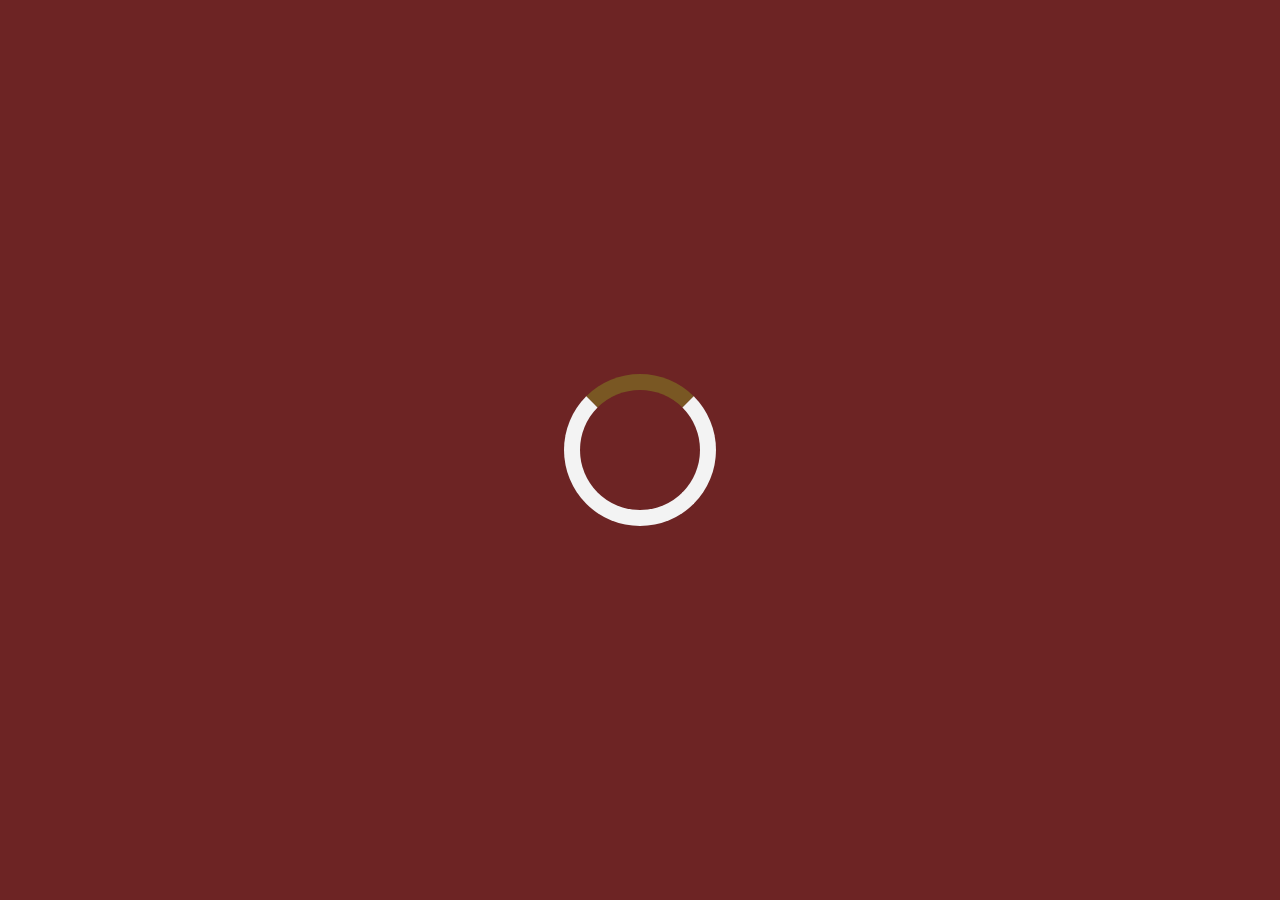
<file: Home.html>
<!DOCTYPE html>
<html lang="en">

<head>
  <meta charset="UTF-8">
  <meta name="viewport" content="width=device-width, initial-scale=1.0" />
  <title>Landing page</title>
  </style>
  <link rel="stylesheet" href="/css/Home.css" />
  <link rel="shorcut icon" href="rihincuki-removebg-preview.png" type="image/x-icon">
    <link rel="icon" href="rihincuki-removebg-preview.png" type="image/x-icon">
    <style>
      #loader {
        position: absolute;
        left: 50%;
        top: 50%;
        z-index: 1;
        width: 120px;
        height: 120px;
        margin: -76px 0 0 -76px;
        border: 16px solid #f3f3f3;
        border-radius: 100%;
        border-top: 16px solid #795723;
        -webkit-animation: spin 1.2s linear infinite;
        animation: spin 1.2s linear infinite;
      }

      @-webkit-keyframes spin {
        0% {
          -webkit-transform: rotate(0deg);
        }
        100% {
          -webkit-transform: rotate(360deg);
        }
      }

      @keyframes spin {
        0% {
          transform: rotate(0deg);
        }
        100% {
          transform: rotate(360deg);
        }
      }

      .animate-bottom {
        position: relative;
        -webkit-animation-name: animatebottom;
        -webkit-animation-duration: 1s;
        animation-name: animatebottom;
        animation-duration: 1s;
      }

      @-webkit-keyframes animatebottom {
        from {
          bottom: -100px;
          opacity: 0;
        }
        to {
          bottom: 0px;
          opacity: 1;
        }
      }

      @keyframes animatebottom {
        from {
          bottom: -100px;
          opacity: 0;
        }
        to {
          bottom: 0;
          opacity: 1;
        }
      }

      #myDiv {
        display: none;
      }
    </style>
</head>
<body onload="myFunction()" style="margin: 0">
  <div id="loader"></div>

  <div style="display: none" id="myDiv" class="animate-bottom">
  <header>
    <div class="logo">
      <a href="#"><img src="/img/rihincuki-removebg-preview.png" width="69px" height="55px"></a>
    </div>
      <div class="bakar">
        <a href="Menu.html">MENU</a>
        <a href="Kontak.html">KONTAK</a>
        <a id="dim" href="#">DIMAS</a>
    </div>  
  </header>
  <div class="bg">
    <img src="/img/Roti-Bakar.jpg" width="375" height="250">
    <div class="teks">
      <h3><i>PROMO!!!</i></h3>
      <p>Roti bakar original coklat susu hanya dengan<br>Rp:10.000,00- saja,promo terbatas hanya dalam
        10-17<br>September 2024</p>
    </div>
  </div>
  <div class="citarasa">
    <h1><i>CITA RASA TERBAIKK!!</i></h1>
    <p>Roti bakar dengan rasa yang belum pernah ada.Dibuat <br>khusus unntuk pencinta roti bakar </p>
  </div>
  <div class="input">
     <img src="/img/search-icon-png-21.png" width="35px" height="40px">
    <input type="search">
  </div>
  <script>
    var myVar;

    function myFunction() {
      myVar = setTimeout(showPage, 1800);
    }

    function showPage() {
      document.getElementById('loader').style.display = 'none';
      document.getElementById('myDiv').style.display = 'block';
    }
  </script>
</body>

</html>
</file>
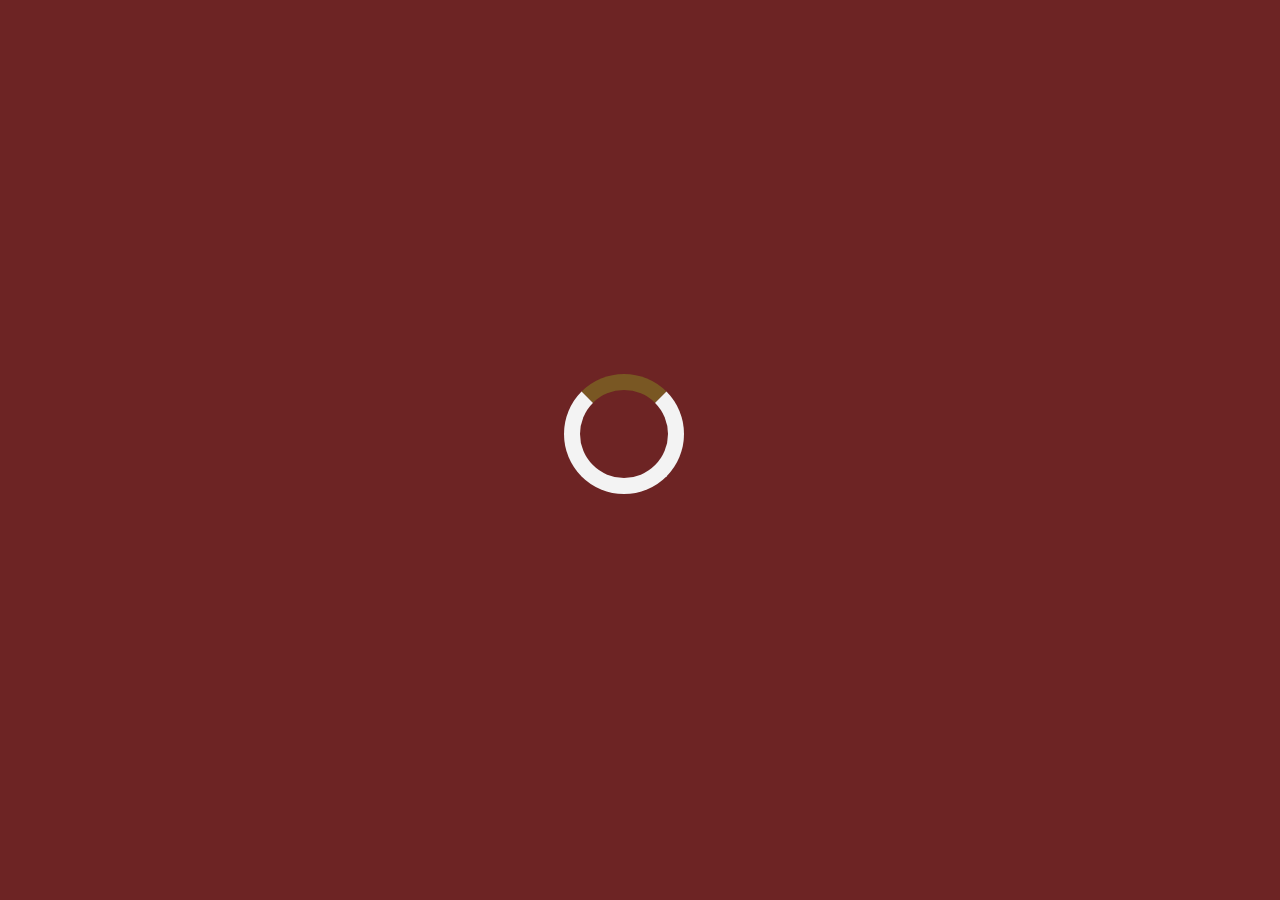
<file: Kontak.html>
<!DOCTYPE html>
<html lang="en">

<head>
    <meta charset="UTF-8">
    <meta name="viewport" content="width=device-width, initial-scale=1.0">
    <title>Kontak</title>
    <link rel="stylesheet" type="text/css" href="/css/Kontak.css">
	<link href="https://fonts.googleapis.com/css?family=Quicksand&display=swap" rel="stylesheet">
	<meta name="viewport" content="width=device-width,initial-scale=1.0,minimum-scale=1.0,maximum-scale=1.0">
    <link rel="shorcut icon" href="rihincuki-removebg-preview.png" type="image/x-icon">
    <link rel="icon" href="rihincuki-removebg-preview.png" type="image/x-icon">
    <style>

        #loader {
          position: absolute;
          left: 50%;
          top: 50%;
          z-index: 1;
          width: 120px;
          height: 120px;
          margin: -76px 0 0 -76px;
          border: 16px solid #f3f3f3;
          border-radius: 100%;
          border-top: 16px solid #795723;
          -webkit-animation: spin 1.2s linear infinite;
          animation: spin 1.2s linear infinite;
        }
  
        @-webkit-keyframes spin {
          0% {
            -webkit-transform: rotate(0deg);
          }
          100% {
            -webkit-transform: rotate(360deg);
          }
        }
  
        @keyframes spin {
          0% {
            transform: rotate(0deg);
          }
          100% {
            transform: rotate(360deg);
          }
        }
  
        .animate-bottom {
          position: relative;
          -webkit-animation-name: animatebottom;
          -webkit-animation-duration: 1s;
          animation-name: animatebottom;
          animation-duration: 1s;
        }
  
        @-webkit-keyframes animatebottom {
          from {
            bottom: -100px;
            opacity: 0;
          }
          to {
            bottom: 0px;
            opacity: 1;
          }
        }
  
        @keyframes animatebottom {
          from {
            bottom: -100px;
            opacity: 0;
          }
          to {
            bottom: 0;
            opacity: 1;
          }
        }
  
        #myDiv {
          display: none;
        }
      </style>
</head>

<body onload="myFunction()" style="margin: 0">
    <div id="loader"></div>
  
    <div style="display: none" id="myDiv" class="animate-bottom">
    <div class="container">
        <div class="contact-box">
            <div class="left">
                <p id="kami"><b><i>Kontak Kami</i></b></p>
                <p id="S"><b><i>Silahkan tinggalkan pesan untuk kami pada kolom yang tersedia</i></b></p>
                <a id="a" href="Tentangkami.html"><button id="ton">Tentang Kami</button>
                <a id="k" href="Home.html"><button id="but">KEMBALI</button></a>
            </div>
            <div class="right">
                <h2>Hubungi kami</h2>
                <input type="text" class="field" placeholder="Nama Kamu" autocomplete="off" required>
                <input type="email" class="field " placeholder="Email kamu" autocomplete="off" required>
                <input type="number" class="field" placeholder="Nomor kamu" autocomplete="off" required>
                <textarea placeholder="Message" class="field"></textarea>
                <a href="ucapankontak.html"><button class="btn">Send</button></a>
            </div>
        </div>
    </div>
    <script>
        var myVar;

        function myFunction() {
          myVar = setTimeout(showPage, 1500);
        }

        function showPage() {
          document.getElementById("loader").style.display = "none";
          document.getElementById("myDiv").style.display = "block";
        }
      </script>
</body>

</html>
</file>
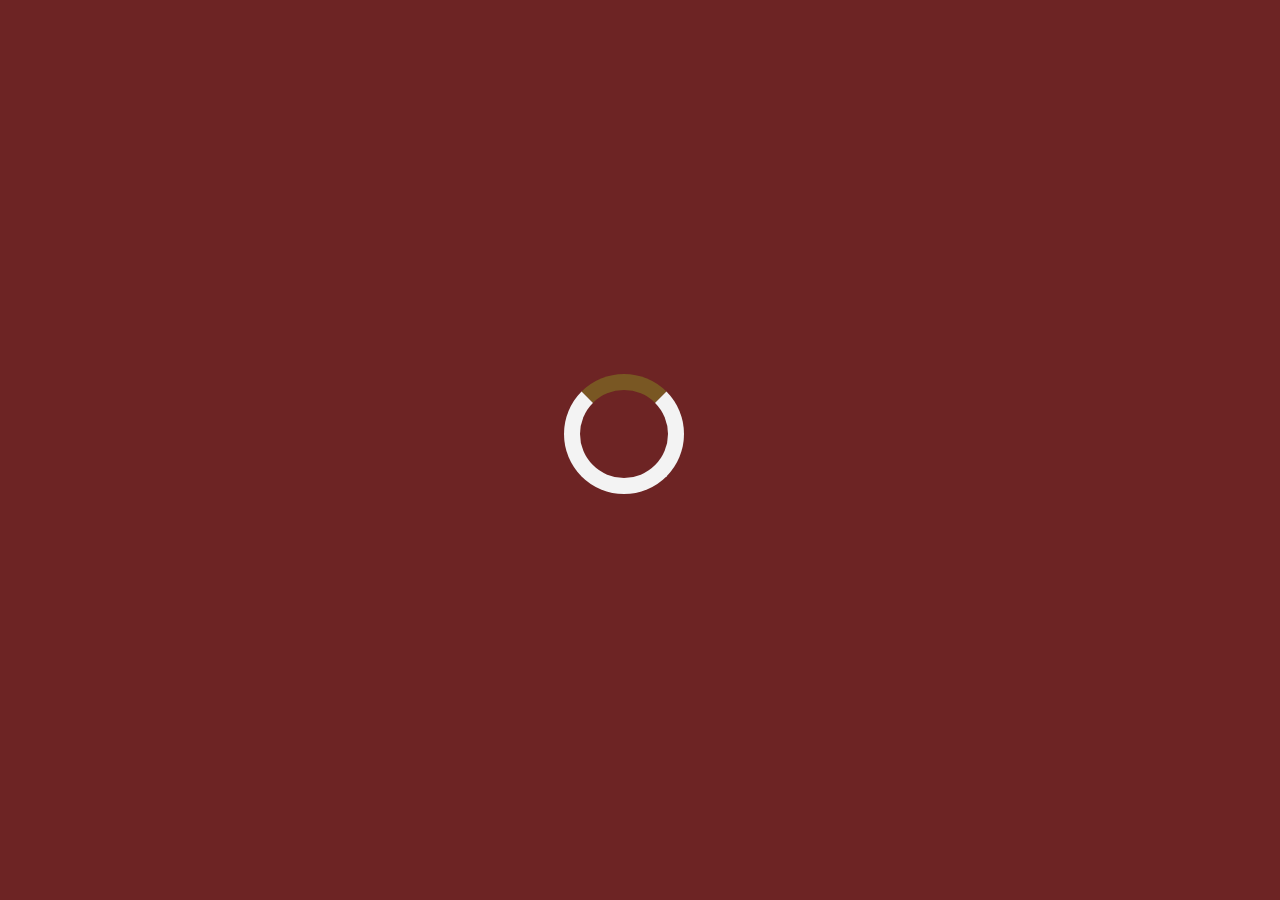
<file: Login.html>
<!DOCTYPE html>
<html lang="en">
<head>
    <meta charset="UTF-8">
    <meta name="viewport" content="width=device-width, initial-scale=1.0">
    <title>Login</title>
    <link rel="stylesheet" href="/css/Login.css">
    <link rel="shorcut icon" href="rihincuki-removebg-preview.png" type="image/x-icon">
    <link rel="icon" href="rihincuki-removebg-preview.png" type="image/x-icon">
    <style>
        #loader {
          position: absolute;
          left: 50%;
          top: 50%;
          z-index: 1;
          width: 120px;
          height: 120px;
          margin: -76px 0 0 -76px;
          border: 16px solid #f3f3f3;
          border-radius: 100%;
          border-top: 16px solid #795723;
          -webkit-animation: spin 1.2s linear infinite;
          animation: spin 1.2s linear infinite;
        }
  
        @-webkit-keyframes spin {
          0% {
            -webkit-transform: rotate(0deg);
          }
          100% {
            -webkit-transform: rotate(360deg);
          }
        }
  
        @keyframes spin {
          0% {
            transform: rotate(0deg);
          }
          100% {
            transform: rotate(360deg);
          }
        }
  
        .animate-bottom {
          position: relative;
          -webkit-animation-name: animatebottom;
          -webkit-animation-duration: 1s;
          animation-name: animatebottom;
          animation-duration: 1s;
        }
  
        @-webkit-keyframes animatebottom {
          from {
            bottom: -100px;
            opacity: 0;
          }
          to {
            bottom: 0px;
            opacity: 1;
          }
        }
  
        @keyframes animatebottom {
          from {
            bottom: -100px;
            opacity: 0;
          }
          to {
            bottom: 0;
            opacity: 1;
          }
        }
  
        #myDiv {
          display: none;
        }
      </style>
</head>
<body onload="myFunction()" style="margin: 0">
    <div id="loader"></div>
  
    <div style="display: none" id="myDiv" class="animate-bottom">
    <div class="container">
        <div class="login">     
            <form action="Home.html">
                <h1>LOGIN</h1>
                <hr>
                <p>Roti Bakar Jaya
                </p>
                <div input>
                    <label for="#">Email</label>
                    <input type="email" placeholder="Example@gmail.com" autocomplete="off" required>
                </div>
                    <label for="">Password</label>
                    <input type="password" placeholder="Password" autocomplete="off" required>
                    <button>Login</button>
                <p>
                    <a>Belum Punya Akun?</a>
                    <a href="Register.html">Register</a>
                </p>
            </form>
        </div>
        <div class="right">
            <img src="/img/rotibakarkartun.png" alt="">
        </div>
    </div>
    <script>
        var myVar;

        function myFunction() {
          myVar = setTimeout(showPage, 1500);
        }

        function showPage() {
          document.getElementById("loader").style.display = "none";
          document.getElementById("myDiv").style.display = "block";
        }
      </script>
</body>
</html>
</file>
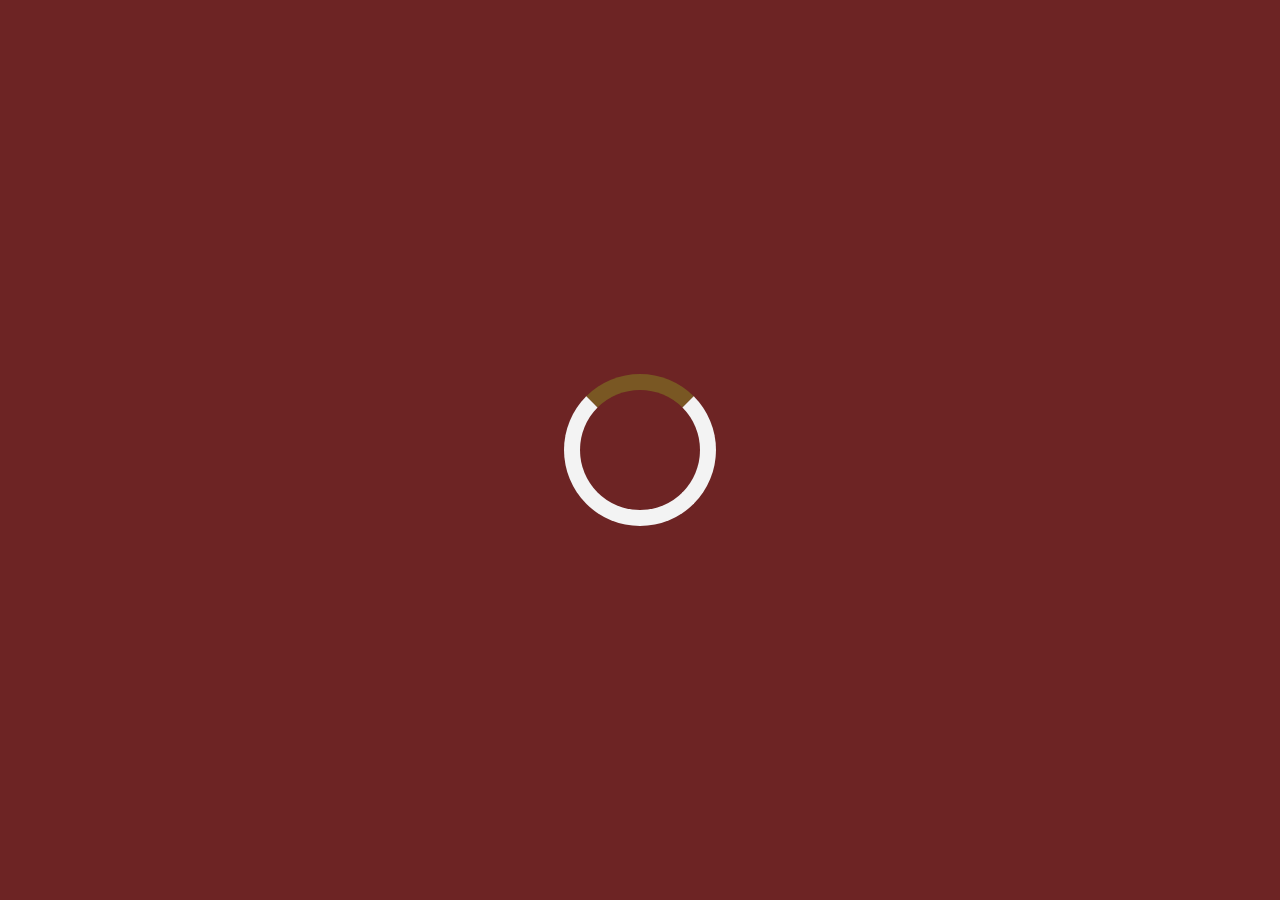
<file: Menu.html>
<!DOCTYPE html>
<html lang="en">
<head>
    <meta charset="UTF-8">
    <meta name="viewport" content="width=device-width, initial-scale=1.0">
    <title>Menu</title>
    <link rel="stylesheet" href="/css/Menu.css">
    <link rel="shorcut icon" href="rihincuki-removebg-preview.png" type="image/x-icon">
    <link rel="icon" href="rihincuki-removebg-preview.png" type="image/x-icon">
    <style>
        #loader {
          position: absolute;
          left: 50%;
          top: 50%;
          z-index: 1;
          width: 120px;
          height: 120px;
          margin: -76px 0 0 -76px;
          border: 16px solid #f3f3f3;
          border-radius: 100%;
          border-top: 16px solid #795723;
          -webkit-animation: spin 1.2s linear infinite;
          animation: spin 1.2s linear infinite;
        }
  
        @-webkit-keyframes spin {
          0% {
            -webkit-transform: rotate(0deg);
          }
          100% {
            -webkit-transform: rotate(360deg);
          }
        }
  
        @keyframes spin {
          0% {
            transform: rotate(0deg);
          }
          100% {
            transform: rotate(360deg);
          }
        }
  
        .animate-bottom {
          position: relative;
          -webkit-animation-name: animatebottom;
          -webkit-animation-duration: 1s;
          animation-name: animatebottom;
          animation-duration: 1s;
        }
  
        @-webkit-keyframes animatebottom {
          from {
            bottom: -100px;
            opacity: 0;
          }
          to {
            bottom: 0px;
            opacity: 1;
          }
        }
  
        @keyframes animatebottom {
          from {
            bottom: -100px;
            opacity: 0;
          }
          to {
            bottom: 0;
            opacity: 1;
          }
        }
  
        #myDiv {
          display: none;
        }
      </style>
</head>
<body onload="myFunction()" style="margin: 0">
    <div id="loader"></div>
  
    <div style="display: none" id="myDiv" class="animate-bottom">
    <header>
        <div class="logo">
                <img src="/img/rihincuki-removebg-preview.png" width="55px" height="45px">
        </div>
        <div class="Bos">
            <a href="Kontak.html">KONTAK</a>
            <a id="peh" href="#">DIMAS</a>
        </div>
    </header>
    <div class="dimz">
        <div class="dz">
            <img id="C" src="/img/rotibakarcklt.jpg" width="230px" height="160px">
            <a id="aku" href="roticoklat.html">Roti Bakar Coklat Dan Susu<br>Rp10.000.00- (Promo) <br><br><button>Pesan</button></a>
        </div>
        <div class="dora">
            <img id="S" src="/img/Selai anggur.jpg" width="230px" height="160px">
            <a id="st" href="rotiselai.html">Roti Bakar Selai Strawberry dan Blueberry<br>Rp12.000.00-<br><br><button>Pesan</button></a>
        </div>
        <div class="matcha">
            <img id="M" src="/img/Matca.jpg" width="230px" height="160px">
            <a id="lip" href="rotimatcha.html">Roti Bakar Matcha <br>Rp12.000.00-<br><br><button>Pesan</button></a>
        </div>
        <div class="kembali">
            <a href="Home.html"><button>Kembali</button></a>
        </div>
    </div>
    <script>
        var myVar;

        function myFunction() {
          myVar = setTimeout(showPage, 1500);
        }

        function showPage() {
          document.getElementById("loader").style.display = "none";
          document.getElementById("myDiv").style.display = "block";
        }
      </script>
</body>
</html>
</file>
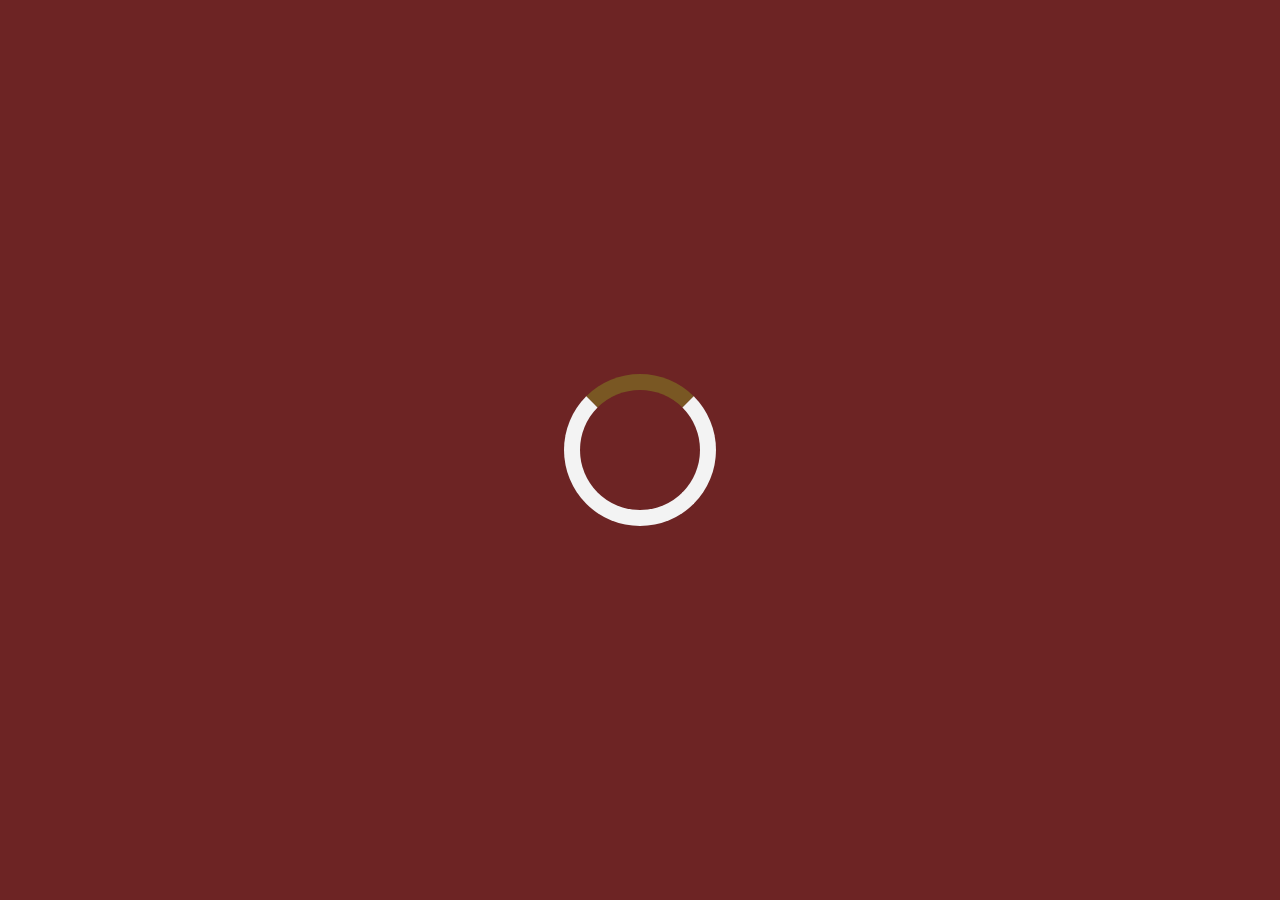
<file: menulogin.html>
<!DOCTYPE html>
<html lang="en">
<head>
    <meta charset="UTF-8">
    <meta name="viewport" content="width=device-width, initial-scale=1.0">
    <title>Menu</title>
    <link rel="stylesheet" href="/css/menulogin.css">
    <link rel="shorcut icon" href="rihincuki-removebg-preview.png" type="image/x-icon">
    <link rel="icon" href="rihincuki-removebg-preview.png" type="image/x-icon">
    <style>
        #loader {
          position: absolute;
          left: 50%;
          top: 50%;
          z-index: 1;
          width: 120px;
          height: 120px;
          margin: -76px 0 0 -76px;
          border: 16px solid #f3f3f3;
          border-radius: 100%;
          border-top: 16px solid #795723;
          -webkit-animation: spin 1.2s linear infinite;
          animation: spin 1.2s linear infinite;
        }
  
        @-webkit-keyframes spin {
          0% {
            -webkit-transform: rotate(0deg);
          }
          100% {
            -webkit-transform: rotate(360deg);
          }
        }
  
        @keyframes spin {
          0% {
            transform: rotate(0deg);
          }
          100% {
            transform: rotate(360deg);
          }
        }
  
        .animate-bottom {
          position: relative;
          -webkit-animation-name: animatebottom;
          -webkit-animation-duration: 1s;
          animation-name: animatebottom;
          animation-duration: 1s;
        }
  
        @-webkit-keyframes animatebottom {
          from {
            bottom: -100px;
            opacity: 0;
          }
          to {
            bottom: 0px;
            opacity: 1;
          }
        }
  
        @keyframes animatebottom {
          from {
            bottom: -100px;
            opacity: 0;
          }
          to {
            bottom: 0;
            opacity: 1;
          }
        }
  
        #myDiv {
          display: none;
        }
      </style>
</head>
<body onload="myFunction()" style="margin: 0">
    <div id="loader"></div>
  
    <div style="display: none" id="myDiv" class="animate-bottom">
    <header>
        <div class="logo">
                <img src="/img/rihincuki-removebg-preview.png" width="55px" height="45px">
        </div>
        <div class="Bos">
            <a href="Login.html">KONTAK</a>
            <a id="peh" href="Login.html">LOGIN</a>
        </div>
    </header>
    <div class="dimz">
        <div class="dz">
            <img id="C" src="/img/rotibakarcklt.jpg" width="230px" height="160px">
            <a id="aku" href="Login.html">Roti Bakar Coklat Dan Susu<br>Rp10.000.00- (Promo) <br><br><button>Pesan</button></a>
        </div>
        <div class="dora">
            <img id="S" src="/img/Selai anggur.jpg" width="230px" height="160px">
            <a id="st" href="Login.html">Roti Bakar Selai Strawberry dan Blueberry<br>Rp12.000.00-<br><br><button>Pesan</button></a>
        </div>
        <div class="matcha">
            <img id="M" src="/img/Matca.jpg" width="230px" height="160px">
            <a id="lip" href="Login.html">Roti Bakar Matcha <br>Rp12.000.00-<br><br><button>Pesan</button></a>
        </div>
        <div class="kembali">
            <a href="index.html"><button>Kembali</button></a>
        </div>
    </div>
    <script>
        var myVar;

        function myFunction() {
          myVar = setTimeout(showPage, 1500);
        }

        function showPage() {
          document.getElementById("loader").style.display = "none";
          document.getElementById("myDiv").style.display = "block";
        }
      </script>
</body>
</html>
</file>
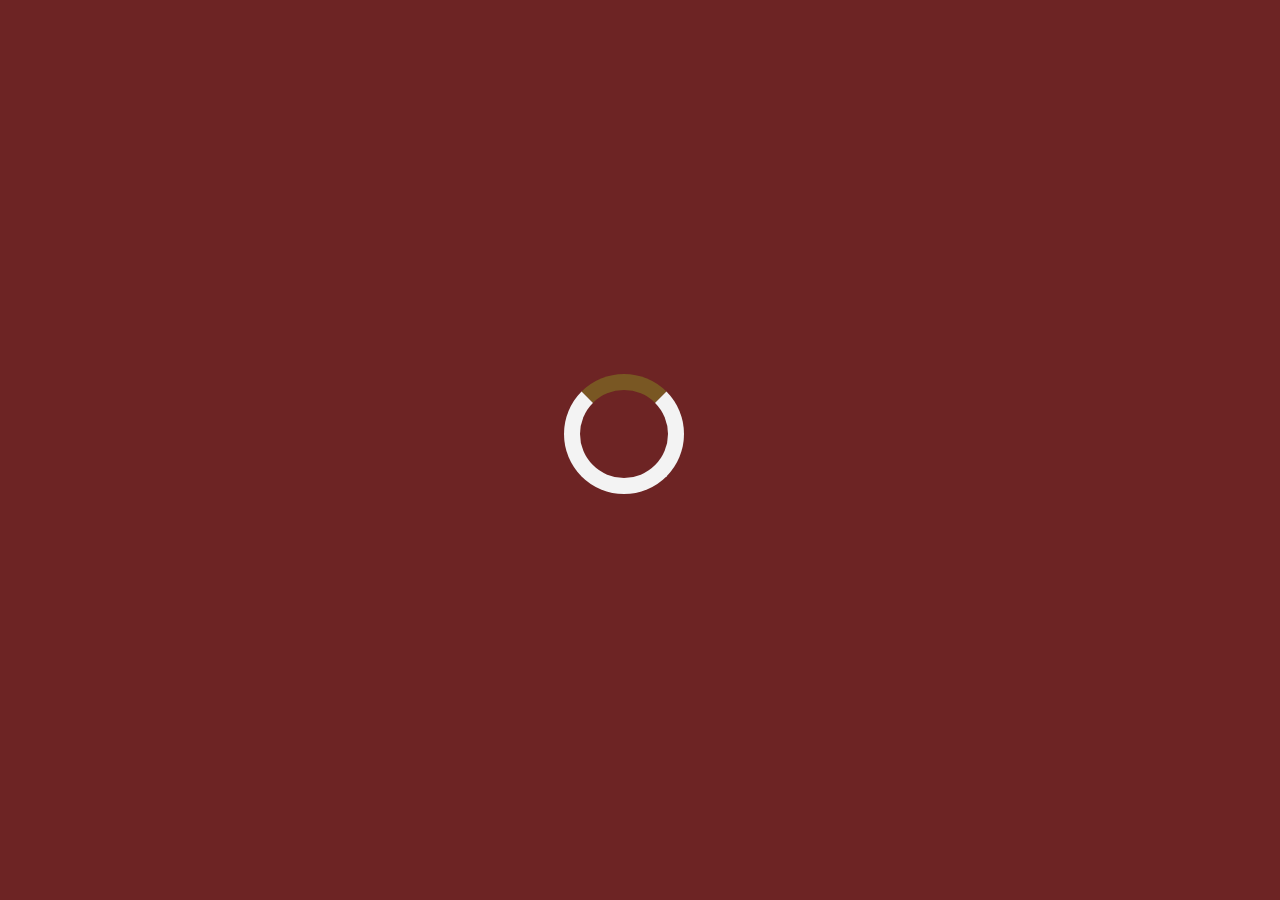
<file: Register.html>
<!DOCTYPE html>
<html lang="en">
<head>
    <meta charset="UTF-8">
    <meta name="viewport" content="width=device-width, initial-scale=1.0">
    <title>Login</title>
    <link rel="stylesheet" href="/css/Register.css">
    <link rel="shorcut icon" href="rihincuki-removebg-preview.png" type="image/x-icon">
    <link rel="icon" href="rihincuki-removebg-preview.png" type="image/x-icon">
    <style>
        #loader {
          position: absolute;
          left: 50%;
          top: 50%;
          z-index: 1;
          width: 120px;
          height: 120px;
          margin: -76px 0 0 -76px;
          border: 16px solid #f3f3f3;
          border-radius: 100%;
          border-top: 16px solid #795723;
          -webkit-animation: spin 1.2s linear infinite;
          animation: spin 1.2s linear infinite;
        }
  
        @-webkit-keyframes spin {
          0% {
            -webkit-transform: rotate(0deg);
          }
          100% {
            -webkit-transform: rotate(360deg);
          }
        }
  
        @keyframes spin {
          0% {
            transform: rotate(0deg);
          }
          100% {
            transform: rotate(360deg);
          }
        }
  
        .animate-bottom {
          position: relative;
          -webkit-animation-name: animatebottom;
          -webkit-animation-duration: 1s;
          animation-name: animatebottom;
          animation-duration: 1s;
        }
  
        @-webkit-keyframes animatebottom {
          from {
            bottom: -100px;
            opacity: 0;
          }
          to {
            bottom: 0px;
            opacity: 1;
          }
        }
  
        @keyframes animatebottom {
          from {
            bottom: -100px;
            opacity: 0;
          }
          to {
            bottom: 0;
            opacity: 1;
          }
        }
  
        #myDiv {
          display: none;
        }
      </style>
</head>
<body onload="myFunction()" style="margin: 0">
    <div id="loader"></div>
  
    <div style="display: none" id="myDiv" class="animate-bottom">
    <div class="container">
        <div class="login">
            <form action="Login.html">
                <h1>Register</h1>
                <hr>
                <p>Roti Bakar Jaya
                </p>
                <div input>

                  <label for="#">Email</label>
                  <input type="email" placeholder="Example@gmail.com" autocomplete="off" required>
                </div>
                    <label for="">Password</label>
                    <input type="password" placeholder="Password" autocomplete="off" required>
                    <label>Konfirmasi Password</label>
                    <input type="password" placeholder="Konfirmasi Password" autocomplete="off  " required>
                    <button>Register</button>
            </form>
        </div>
        <div class="right">
            <img src="/img/rotibakarkartun.png" alt="">
        </div>
    </div>
    <script>
        var myVar;

        function myFunction() {
          myVar = setTimeout(showPage, 1500);
        }

        function showPage() {
          document.getElementById("loader").style.display = "none";
          document.getElementById("myDiv").style.display = "block";
        }
      </script>
</body>
</html>
</file>
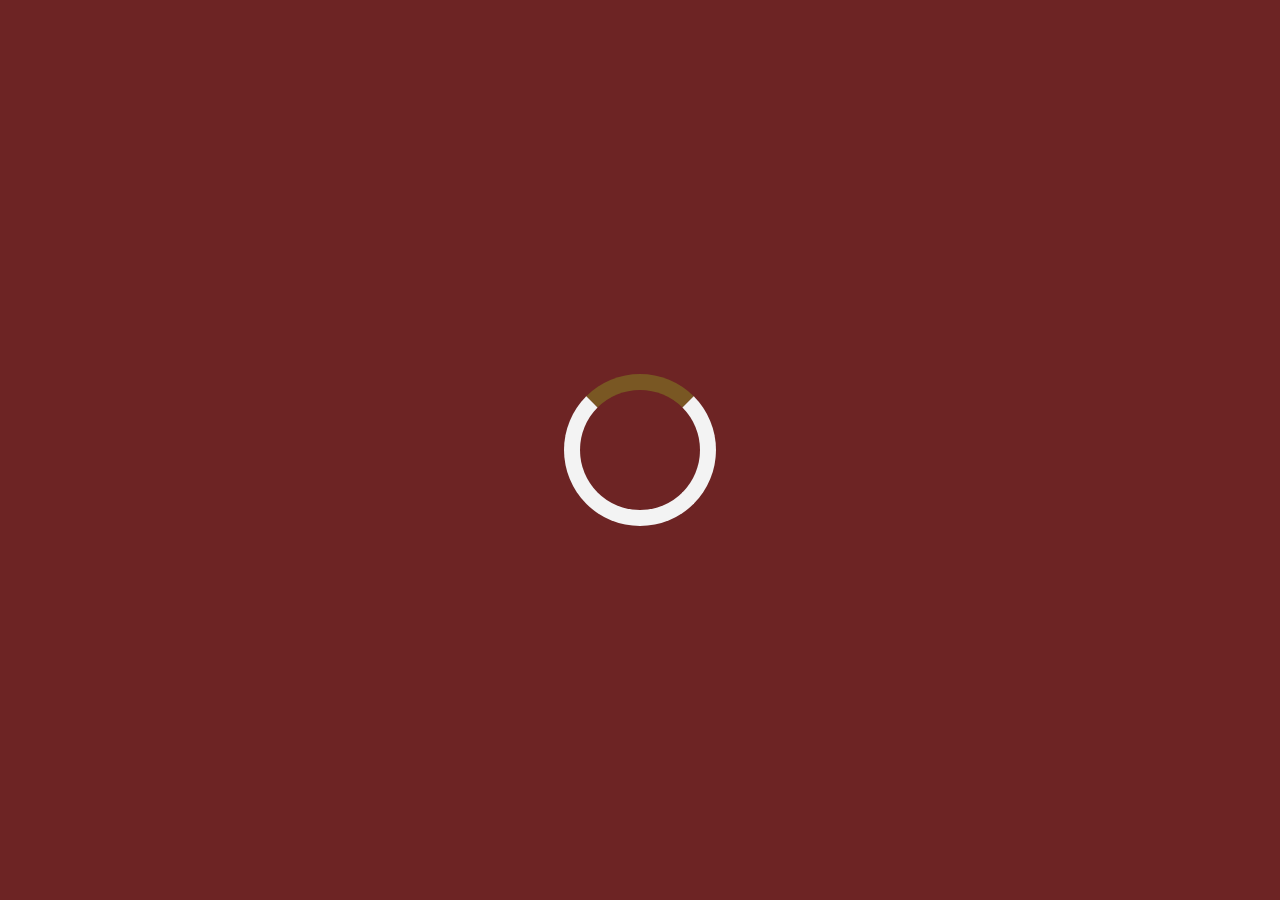
<file: roticoklat.html>
<!DOCTYPE html>
<html lang="en">
<head>
    <meta charset="UTF-8">
    <meta name="viewport" content="width=device-width, initial-scale=1.0">
    <title>roticoklat</title>
    <link rel="stylesheet" href="/css/roticoklat.css">
    <style>
        #loader {
          position: absolute;
          left: 50%;
          top: 50%;
          z-index: 1;
          width: 120px;
          height: 120px;
          margin: -76px 0 0 -76px;
          border: 16px solid #f3f3f3;
          border-radius: 100%;
          border-top: 16px solid #795723;
          -webkit-animation: spin 1.2s linear infinite;
          animation: spin 1.2s linear infinite;
        }
  
        @-webkit-keyframes spin {
          0% {
            -webkit-transform: rotate(0deg);
          }
          100% {
            -webkit-transform: rotate(360deg);
          }
        }
  
        @keyframes spin {
          0% {
            transform: rotate(0deg);
          }
          100% {
            transform: rotate(360deg);
          }
        }
  
        .animate-bottom {
          position: relative;
          -webkit-animation-name: animatebottom;
          -webkit-animation-duration: 1s;
          animation-name: animatebottom;
          animation-duration: 1s;
        }
  
        @-webkit-keyframes animatebottom {
          from {
            bottom: -100px;
            opacity: 0;
          }
          to {
            bottom: 0px;
            opacity: 1;
          }
        }
  
        @keyframes animatebottom {
          from {
            bottom: -100px;
            opacity: 0;
          }
          to {
            bottom: 0;
            opacity: 1;
          }
        }
  
        #myDiv {
          display: none;
        }
      </style>
</head>
<body onload="myFunction()" style="margin: 0">
    <div id="loader"></div>
  
    <div style="display: none" id="myDiv" class="animate-bottom">
    <header class="Coklat">
        <div class="logo">
            <img src="/img/rihincuki-removebg-preview.png" width="55px" height="45px">
        </div>
        <div class="bos">
            <a href="#">DIMAS</a>
        </div>
    </header>
    <div class="image">
        <img id="I" src="/img/rotibakarcklt.jpg" width="300px" height="220px">
        <a id="Coklat">ROTI BAKAR JAYA<br>ALAMAT PENGANTARAN :<br>
            <input type="text" class="alamat" placeholder="Alamat"><br><br>METODE PEMBAYARAN :<br>
            <p id="Tunai">Tunai</p>
        </a>
    </div>
    <div class="rician">
        <a>RINCIAN PEMBAYARAN:</a><br><br>
        <a>ROTI BAKAR COKLAT SUSU x 1 = Rp.12000<br>
            ONGKIR = 3000<br>    
            DISKON = RP.2000
        </a>
        <br>
        <br>
        <a>TOTAL</a>  
        <br>
        <a>Rp.13.000.00-</a><a id="btn" href="ucapanpesan.html"><button>PESAN</button></a><br>
        <br>
        <a href="Menu.html"><button>KEMBALI</button></a>
    </div>
    <script>
        var myVar;

        function myFunction() {
          myVar = setTimeout(showPage, 1500);
        }

        function showPage() {
          document.getElementById("loader").style.display = "none";
          document.getElementById("myDiv").style.display = "block";
        }
      </script>
</body>
</html>
</file>
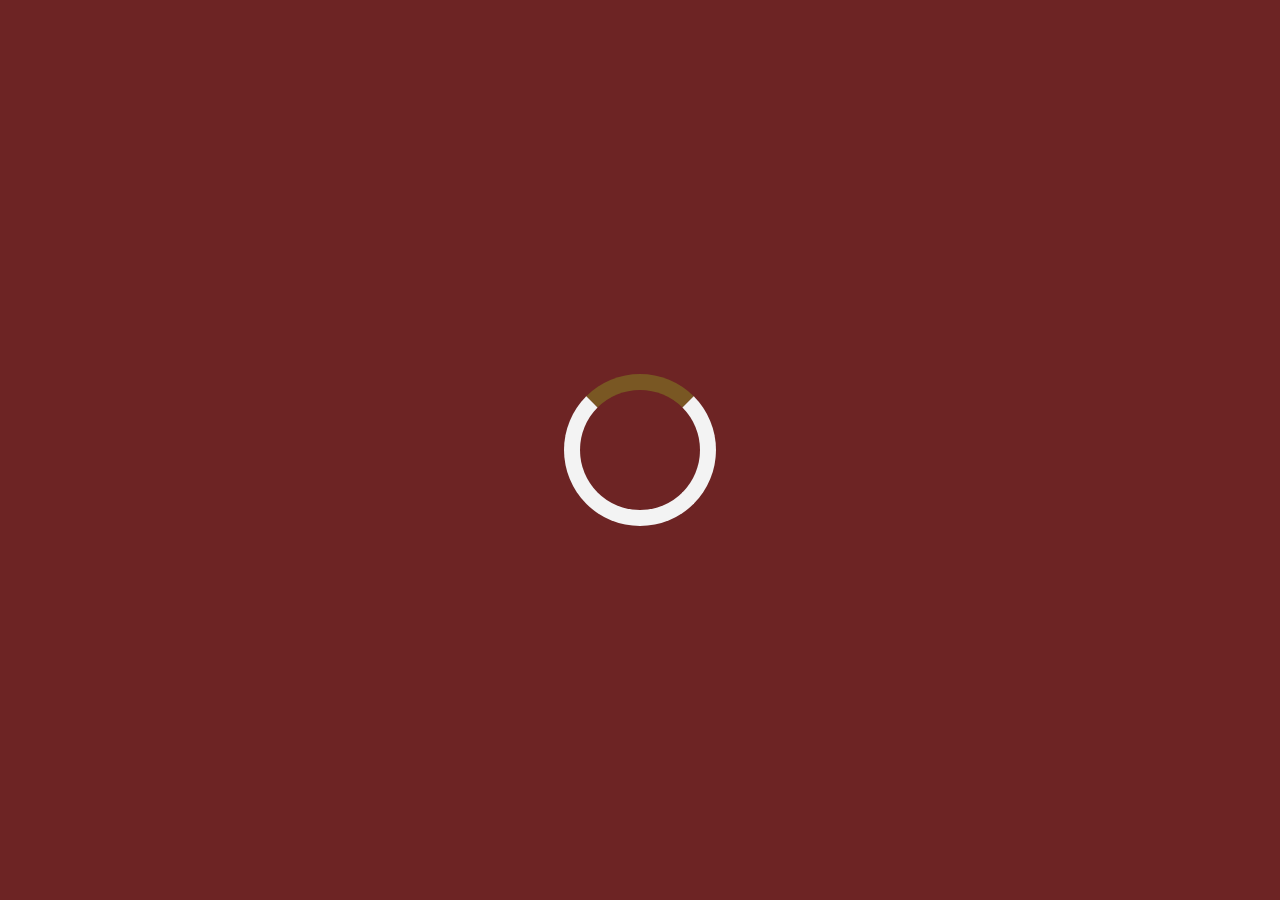
<file: rotimatcha.html>
<!DOCTYPE html>
<html lang="en">
<head>
    <meta charset="UTF-8">
    <meta name="viewport" content="width=device-width, initial-scale=1.0">
    <title>rotimatcha</title>
    <link rel="stylesheet" href="/css/rotimatcha.css">
    <link rel="shorcut icon" href="rihincuki-removebg-preview.png" type="image/x-icon">
    <link rel="icon" href="rihincuki-removebg-preview.png" type="image/x-icon">
    <style>
        #loader {
          position: absolute;
          left: 50%;
          top: 50%;
          z-index: 1;
          width: 120px;
          height: 120px;
          margin: -76px 0 0 -76px;
          border: 16px solid #f3f3f3;
          border-radius: 100%;
          border-top: 16px solid #795723;
          -webkit-animation: spin 1.2s linear infinite;
          animation: spin 1.2s linear infinite;
        }
  
        @-webkit-keyframes spin {
          0% {
            -webkit-transform: rotate(0deg);
          }
          100% {
            -webkit-transform: rotate(360deg);
          }
        }
  
        @keyframes spin {
          0% {
            transform: rotate(0deg);
          }
          100% {
            transform: rotate(360deg);
          }
        }
  
        .animate-bottom {
          position: relative;
          -webkit-animation-name: animatebottom;
          -webkit-animation-duration: 1s;
          animation-name: animatebottom;
          animation-duration: 1s;
        }
  
        @-webkit-keyframes animatebottom {
          from {
            bottom: -100px;
            opacity: 0;
          }
          to {
            bottom: 0px;
            opacity: 1;
          }
        }
  
        @keyframes animatebottom {
          from {
            bottom: -100px;
            opacity: 0;
          }
          to {
            bottom: 0;
            opacity: 1;
          }
        }
  
        #myDiv {
          display: none;
        }
      </style>
</head>
<body onload="myFunction()" style="margin: 0">
    <div id="loader"></div>
  
    <div style="display: none" id="myDiv" class="animate-bottom">
    <header class="Coklat">
        <div class="logo">
            <img src="/img/rihincuki-removebg-preview.png" width="55px" height="45px">
        </div>
        <div class="bos">
            <a href="#">DIMAS</a>
        </div>
    </header>
    <div class="image">
        <img id="I" src="/img/Matca.jpg" width="300px" height="220px">
        <a id="Coklat">ROTI BAKAR JAYA<br>ALAMAT PENGANTARAN :<br>
            <input type="text" class="alamat" placeholder="Alamat"><br><br>METODE PEMBAYARAN :<br>
            <p id="Tunai">Tunai</p>
        </a>
    </div>
    <div class="rician">
        <a>RINCIAN PEMBAYARAN:</a><br><br>
        <a>ROTI BAKAR COKLAT SUSU x 1 = Rp.12000<br>
            ONGKIR = 3000<br>    
        </a>
        <br>
        <a>TOTAL</a>  
        <br>
        <a>Rp.15.000.00-</a><a id="btn" href="ucapanpesan.html"><button>PESAN</button></a><br>
        <br>
        <a href="Menu.html"><button>KEMBALI</button></a>
    </div>
    <script>
        var myVar;

        function myFunction() {
          myVar = setTimeout(showPage, 1500);
        }

        function showPage() {
          document.getElementById("loader").style.display = "none";
          document.getElementById("myDiv").style.display = "block";
        }
      </script>
</body>
</html>
</file>
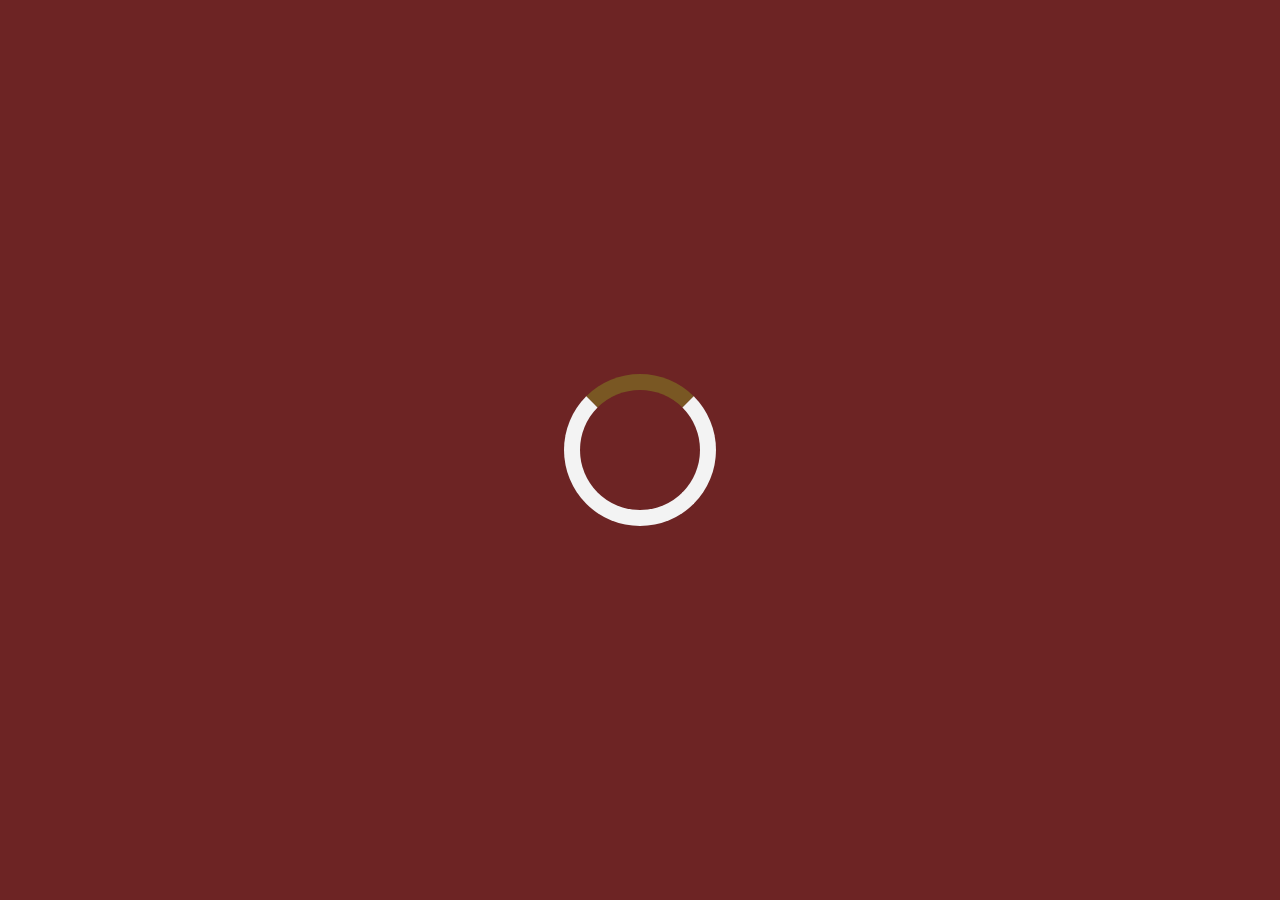
<file: rotiselai.html>
<!DOCTYPE html>
<html lang="en">
<head>
    <meta charset="UTF-8">
    <meta name="viewport" content="width=device-width, initial-scale=1.0">
    <title>rotiselai</title>
    <link rel="stylesheet" href="/css/rotiselai.css">
    <link rel="shorcut icon" href="rihincuki-removebg-preview.png" type="image/x-icon">
    <link rel="icon" href="rihincuki-removebg-preview.png" type="image/x-icon">
    <style>
        #loader {
          position: absolute;
          left: 50%;
          top: 50%;
          z-index: 1;
          width: 120px;
          height: 120px;
          margin: -76px 0 0 -76px;
          border: 16px solid #f3f3f3;
          border-radius: 100%;
          border-top: 16px solid #795723;
          -webkit-animation: spin 1.2s linear infinite;
          animation: spin 1.2s linear infinite;
        }
  
        @-webkit-keyframes spin {
          0% {
            -webkit-transform: rotate(0deg);
          }
          100% {
            -webkit-transform: rotate(360deg);
          }
        }
  
        @keyframes spin {
          0% {
            transform: rotate(0deg);
          }
          100% {
            transform: rotate(360deg);
          }
        }
  
        .animate-bottom {
          position: relative;
          -webkit-animation-name: animatebottom;
          -webkit-animation-duration: 1s;
          animation-name: animatebottom;
          animation-duration: 1s;
        }
  
        @-webkit-keyframes animatebottom {
          from {
            bottom: -100px;
            opacity: 0;
          }
          to {
            bottom: 0px;
            opacity: 1;
          }
        }
  
        @keyframes animatebottom {
          from {
            bottom: -100px;
            opacity: 0;
          }
          to {
            bottom: 0;
            opacity: 1;
          }
        }
  
        #myDiv {
          display: none;
        }
      </style>
</head>
<body onload="myFunction()" style="margin: 0">
    <div id="loader"></div>
  
    <div style="display: none" id="myDiv" class="animate-bottom">
    <header class="Coklat">
        <div class="logo">
            <img src="/img/rihincuki-removebg-preview.png" width="55px" height="45px">
        </div>
        <div class="bos">
            <a href="#">DIMAS</a>
        </div>
    </header>
    <div class="image">
        <img id="I" src="/img/Selai anggur.jpg" width="300px" height="220px">
        <a id="Coklat">ROTI BAKAR JAYA<br>ALAMAT PENGANTARAN :<br>
            <input type="text" class="alamat" placeholder="Alamat"><br><br>METODE PEMBAYARAN :<br>
            <p id="Tunai">Tunai</p>
        </a>
    </div>
    <div class="rician">
        <a>RINCIAN PEMBAYARAN:</a><br><br>
        <a>ROTI BAKAR Selai Strawberry Dan<br> Blueberry x 1 = Rp.12000<br>
            ONGKIR = 3000<br>    
        </a>
        <br>
        <a>TOTAL</a>  
        <br>
        <a>Rp.15.000.00-</a><a id="btn" href="ucapanpesan.html"><button>PESAN</button></a><br>
        <br>
        <a href="Menu.html"><button>KEMBALI</button></a>
    </div>
    <script>
        var myVar;

        function myFunction() {
          myVar = setTimeout(showPage, 1500);
        }

        function showPage() {
          document.getElementById("loader").style.display = "none";
          document.getElementById("myDiv").style.display = "block";
        }
      </script>
</body>
</html>
</file>
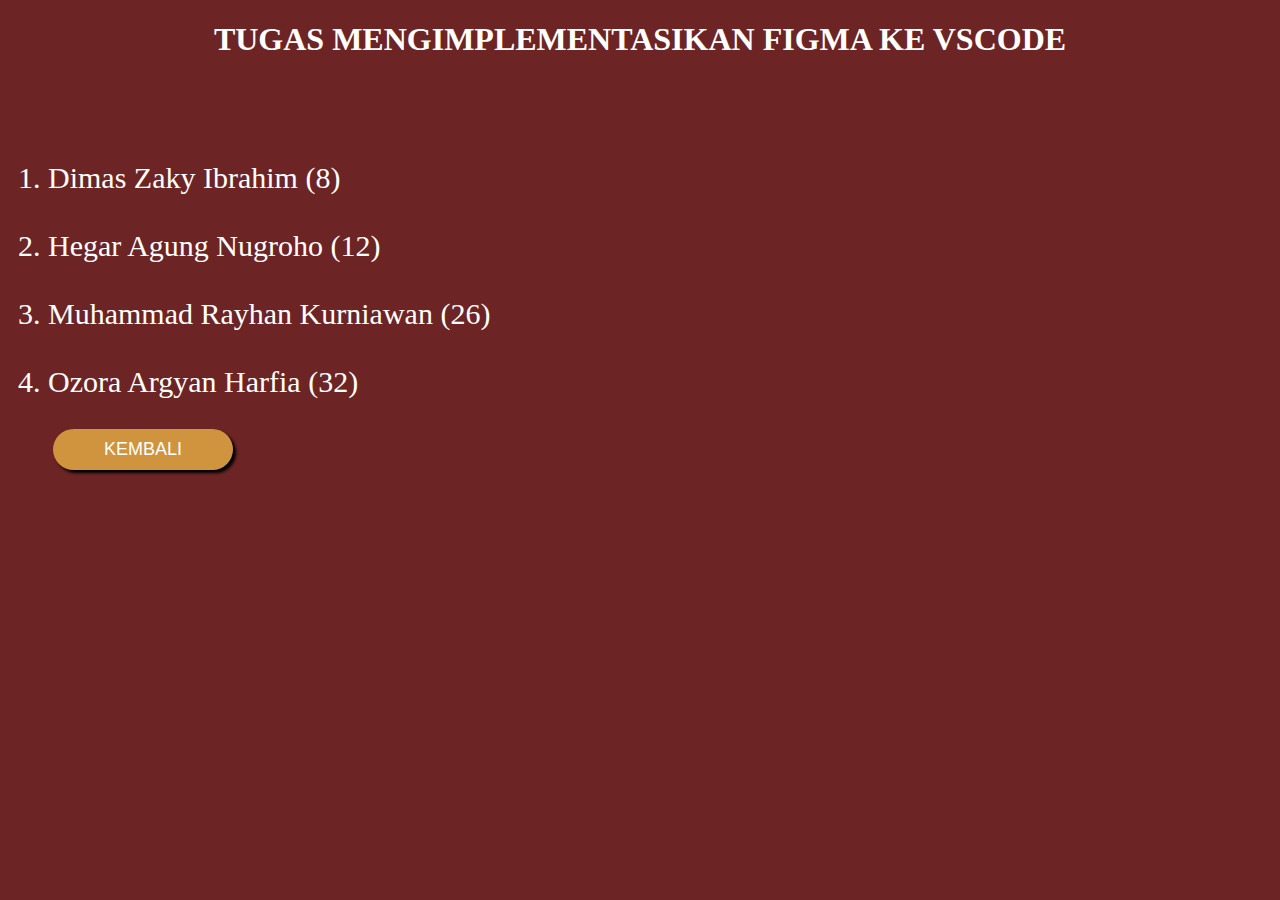
<file: Tentangkami.html>
<!DOCTYPE html>
<html lang="en">
<head>
    <meta charset="UTF-8">
    <meta name="viewport" content="width=device-width, initial-scale=1.0">
    <title>TentangKami</title>
    <style>
      body {
        background-color: #6d2424;
        background-size: cover;
      }
      h1 {
        text-align: center;
        color: white;
      }
      ol {
        font-size: 30px;
        color: white;
        margin-top: 8vw;
      }
      button {
        border: none;
        border-radius: 50px;
        color: white;
        background-color: #cf943d;
        padding: 10px;
        width: 180px;
        font-size: 18px;
        box-shadow: black 3px 3px 3px;
      }
      button:hover {
        background-color: #a9762b;
      }
      a {
        padding-left: 45px;
      }
    </style>
</head>
<body>
        <h1>TUGAS MENGIMPLEMENTASIKAN FIGMA KE VSCODE</h1>
        <ol type="1">
            <li>Dimas Zaky Ibrahim (8)</li><br>
            <li>Hegar Agung Nugroho (12)</li><br>
            <li>Muhammad Rayhan Kurniawan (26)</li><br>
            <li>Ozora Argyan Harfia (32)</li>
        </ol>
        <a href="Kontak.html"><button>KEMBALI</button></a>
</body>
</html>
</file>
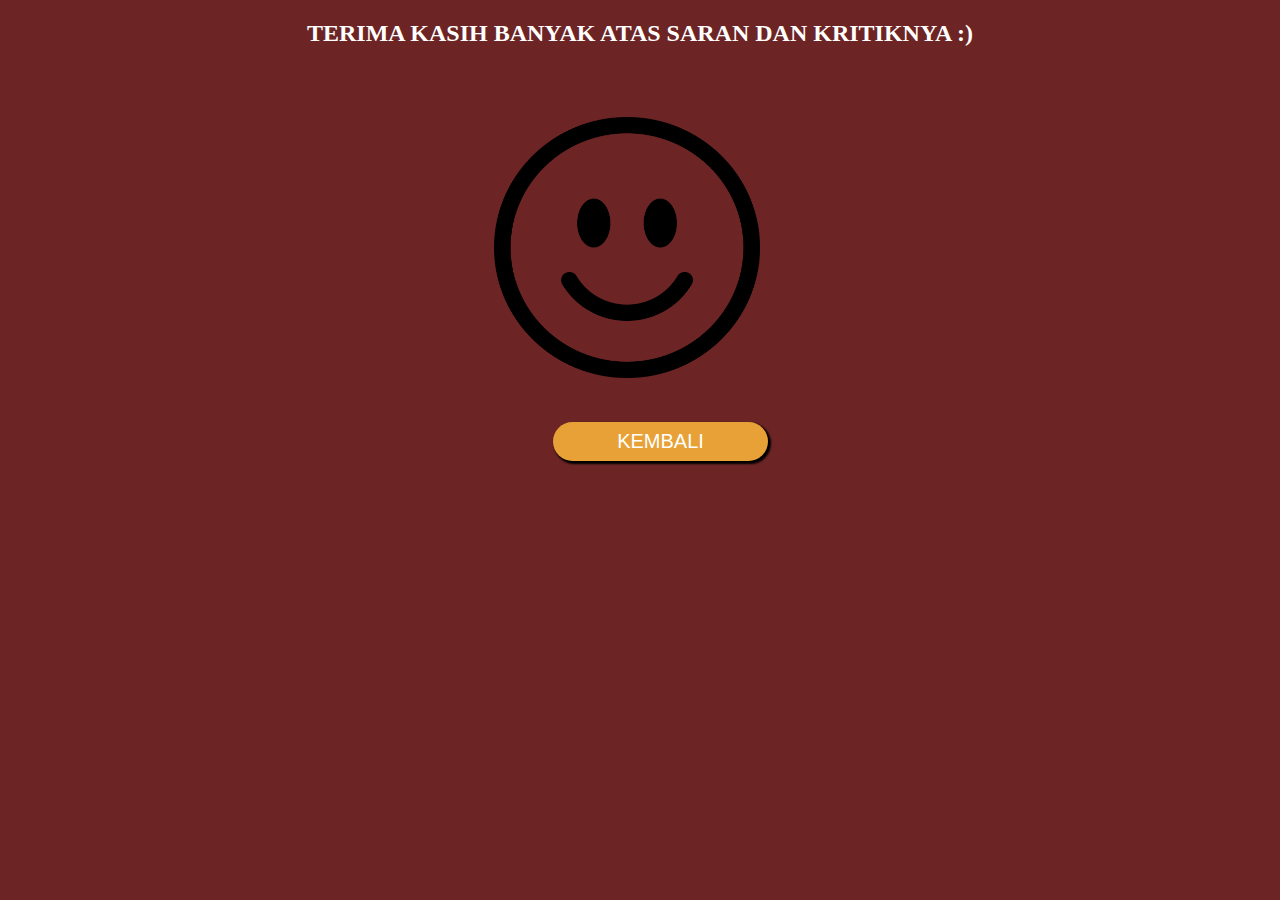
<file: ucapankontak.html>
<!DOCTYPE html>
<html lang="en">
<head>
    <meta charset="UTF-8">
    <meta name="viewport" content="width=device-width, initial-scale=1.0">
    <title>ucapan</title>
    <link rel="stylesheet" href="/css/ucapanpesan.css">
    <link rel="shorcut icon" href="rihincuki-removebg-preview.png" type="image/x-icon">
    <link rel="icon" href="rihincuki-removebg-preview.png" type="image/x-icon">
    <style>
        body{
            background-color: #6D2424;
            background-size: cover;
        }
    </style>
</head>
<body>
  

    <h2>TERIMA KASIH BANYAK ATAS SARAN DAN KRITIKNYA :)</h2>
    <img src="/img/emojisenyum.png" width="266px" height="261px">
    <br>
    <a href="Home.html"><button>KEMBALI </button></a>
</body>
</html>
</file>
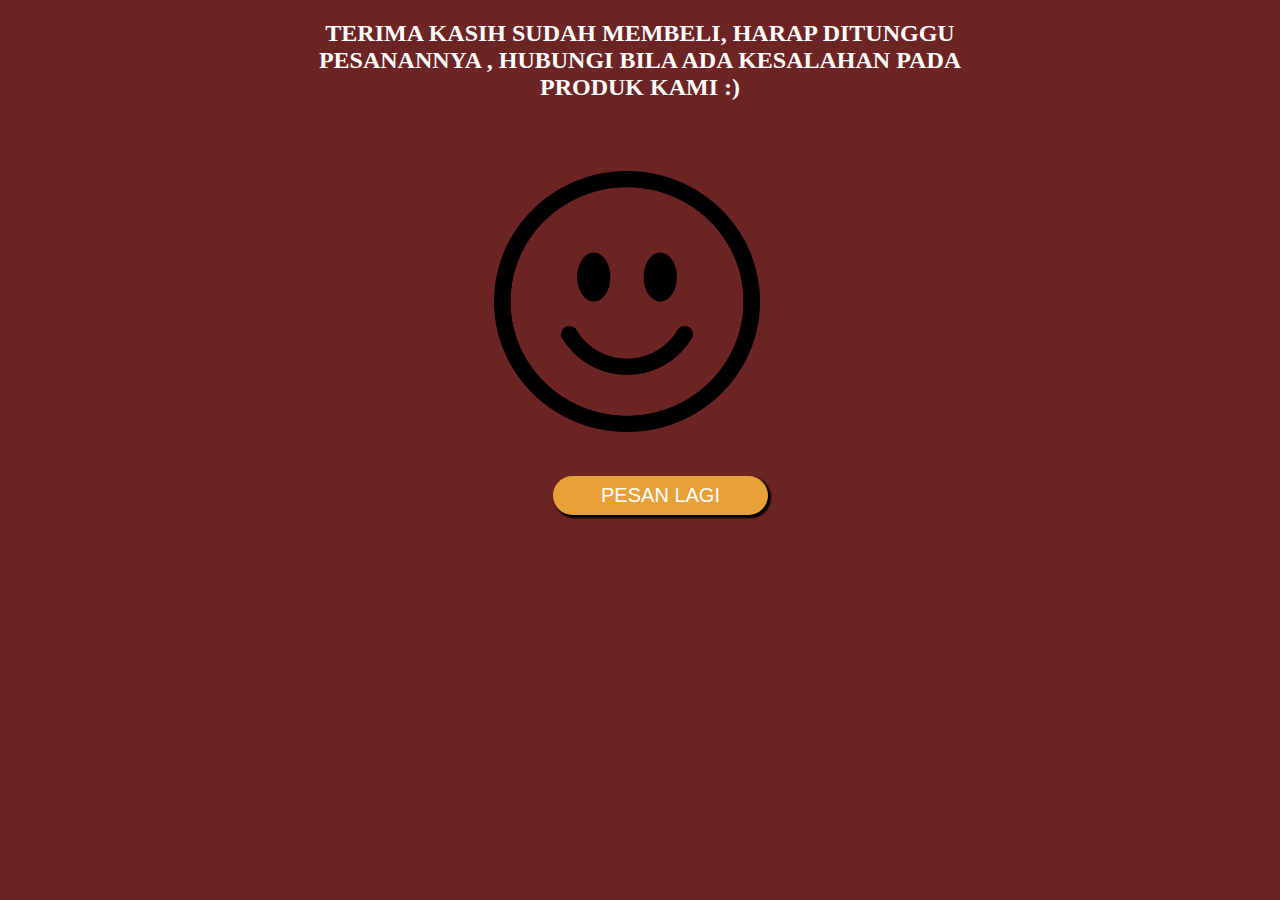
<file: ucapanpesan.html>
<!DOCTYPE html>
<html lang="en">
<head>
    <meta charset="UTF-8">
    <meta name="viewport" content="width=device-width, initial-scale=1.0">
    <title>ucapan</title>
    <link rel="stylesheet" href="/css/ucapanpesan.css">
    <link rel="shorcut icon" href="rihincuki-removebg-preview.png" type="image/x-icon">
    <link rel="icon" href="rihincuki-removebg-preview.png" type="image/x-icon">
    <style>
        body{
            background-color: #6D2424;
            background-size: cover;
        }
    </style>
</head>
<body>
  
    <div>
    <h2>TERIMA KASIH SUDAH MEMBELI, HARAP DITUNGGU<br> PESANANNYA
        , HUBUNGI BILA ADA KESALAHAN PADA<br> PRODUK KAMI :)</h2>
    <img src="/img/emojisenyum.png" width="266px" height="261px">
    <br>
    <a href="Menu.html"><button>PESAN LAGI</button></a>
    
</body>
</html>
</file>
<file: css/Home.css>
body{
    background-color: #6D2424;
    background-size: cover;
    margin: 0;
}
header{
    display: flex;
    gap: 89px;
    background-color: #451414;
    padding: 15px 10px 10px 10px;
}
a{
    text-decoration: none;
    color: white;
    font-size: 20px;
}
.isi{
    display: grid;
}
.logo{
    display: flex;
    border: none;
    outline: none;
    padding: 5px 5px 5px 9px;
    border-radius: 60px;
    background: white;
    box-shadow: black 3px 3px 3px 2px;
}
.logo::after{
    content: "Roti Bakar Jaya";
    font-size: 22px;
    color: rgb(0, 0, 0);
    margin-top: 10px;
}
.bakar{
    margin-top: 20px;
    display: flex;
    column-gap: 50px;
}
#dim{
    margin-left: 55vw;
}
.bg{
    display: flex;
    column-gap: 15px;
    background-color: #795723;
}
.teks{
    display: grid;
    font-size: 20px;
    color: white   ;
}
.citarasa{
    color: white;
    font-size: 22px;
}
input{
    border-radius: 50px;
    width: 35vw;
    height: 30px;
    background-color: rgba(128,128,128, 0.27);
}
.input{
    display: flex;
    justify-content: center;
    margin-top: 60px;
}
.ion-icon{
    width: 30px;
    height: 40px;
}
</file>
<file: css/Kontak.css>
@import url("https://fonts.googleapis.com/css2?family=Poppins:wght@200;300;400;500;600;700;800&display=swap");
*{
	padding: 0;
	margin: 0;
	box-sizing: border-box;
	font-family: 'Quicksand', sans-serif;
}

body{
	height: 100vh;
	width: 100%;
	background-color: #6D2424;
}

.container{
	position: relative;
	width: 100%;
	height: 100%;
	display: flex;
	justify-content: center;
	align-items: center;
	padding: 20px 100px;
	margin-top: 20px;
}
.container:after{
	content: '';
	position: absolute;
	width: 100%;
	height: 100%;
	left: 0;
	top: 0;
	background-size: cover;
	z-index: -1;
}
.contact-box{
	margin-top: 5px;
	border-radius: 20px;
	width: 1300px;
	height: 550px;
	display: grid;
	grid-template-columns: repeat(2, 1fr);
	justify-content: center;
	align-items: center;
	text-align: center;
	background-color: #6D2424;
	box-shadow: 0px 0px 19px 5px rgba(0,0,0,0.19);
}
.left{
	background-size: cover;
	padding: 30px;
	font-size: 50px;
	flex: 1 1 400px;
	transform: translateX(150%);
	animation: right-animation 1.2s ease-in-out forwards;
}
@keyframes right-animation{
	100%{
		transform: translateX(0);
	}
}
#kami{
	display: flex;
}
#S{
	font-size: 15px;
	display: flex;
}
#ton{
	display: flex;
	text-decoration: none;
	padding-top: 3px;
	padding-left: 40px;
	border: none;
	outline: none;
	color: #fff;
	background-color: #640000;
	border-radius: 50px;
	width: 200px;
	height: 30px;
	font-size: 1.1rem;
	cursor: pointer;
}
#a{
	text-decoration: none;
	display: flex;
	margin-top: 10px;
}
#ton:hover{
	background-color: #451414;

}
.right{
	padding: 25px 40px;
	width: 600px;
	margin-left: 10px;
	flex: 1 1 400px;
	transform: translate(-150%);
	animation: right-animation 1.2s ease-in-out forwards;
}
@keyframes right-animation{
	100%{
		transform: translate(0);
	}
}
h2{
	position: relative;
	padding: 0 0 10px;
	margin-bottom: 10px;
}

h2:after{
	content: '';
    position: absolute;
    left: 50%;
    bottom: 0;
    transform: translateX(-50%);
    height: 4px;
    width: 50px;
    border-radius: 2px;
    background-color: #6D2424;
}

.field{
	width: 100%;
	outline: none;
	background-color: rgba(0, 0, 0, 0.342);
	padding: 0.5rem 1rem;
	font-size: 1.1rem;
	margin-bottom: 22px;
	transition: .3s;
}

.field:hover{
	background-color: rgba(0, 0, 0, 0.1);
}

textarea{
	min-height: 150px;
}

.btn{
	width: 100%;
	padding: 0.5rem 1rem;
    background-color: #640000;
	color: #fff;
	font-size: 1.1rem;
	border: none;
	outline: none;
	cursor: pointer;
	border-radius: 50px;
	transition: .3s;
}

.btn:hover{
    background-color: #451414;

}

.field:focus{
    border: 2px solid rgba(30,85,250,0.47);
    background-color: #fff;
}

@media screen and (max-width: 880px){
	.contact-box{
		grid-template-columns: 1fr;
	}
	.left{
		height: 150px;
	}
}
#but{
	text-decoration: none;
	display: flex;
	text-decoration: none;
	padding-top: 3px;
	padding-left: 60px;
	border: none;
	outline: none;
	color: #fff;
	background-color: #640000;
	border-radius: 50px;
	width: 200px;
	height: 30px;
	font-size: 1.1rem;
	cursor: pointer;
}
#but:hover{
	background-color: #451414;
}
#k{
	display: flex;
	text-decoration: none;
	position: absolute;
	padding-top: 137px;
}
</file>
<file: css/Login.css>
@import url("https://fonts.googleapis.com/css2?family=Poppins:wght@200;300;400;500;600;700;800&display=swap");

*{
    margin: 0;
    padding: 0;
    box-sizing: border-box;
    font-family: 'Gill Sans', 'Gill Sans MT', Calibri, 'Trebuchet MS', sans-serif;
}
body{
    display: flex;
    justify-content: center;
    align-items: center;
    min-height: 100vh;
    background : #6D2424;
}

.container{
    width: 100%;
    display: flex;
    max-width: 850px;
    background: #fff;
    border-radius: 15px;
    box-shadow: 0px 10px 15px rgba(0, 0, 0, 0.1)
}
.login{
    width: 400px;
}
form{
    width: 250px;
    margin: 60px auto;
    transition: all 0.2 0.7;
    grid-column: 1 / 2;
    grid-row: 1 / 2;
}
h1{
    margin: 20px;
    text-align: center;
    font-weight: bolder;
    text-transform: uppercase;
}
hr{
    border-top: 2px solid #777D88;
}
p{
    text-align: center;
    margin: 10px;
}
.right img{
    width: 450px;
    height: 100%;
    border-top-right-radius: 15px;
    border-bottom-right-radius: 15px;
}
form label{
    display: block;
    font-size: 16px;
    font-weight: 600;
    padding: 5px;
}
input{
    width: 100%;
    margin: 2px;
    border: none;
    outline: 0;
    padding: 8px;
    border-radius: 5px;
    border: 1px solid gray;
}
button{
    border: none;
    outline: none;
    padding: 8px;
    width: 252px;
    color: #fff;
    font-size: 16px;
    cursor: pointer;
    margin-top: 20px;
    border-radius: 5px;
    background: #cf943d;
}
button:hover{
    background: #916017;
}
@media (max-width: 880px) {
    .container{
        width: 100%;
        max-width: 750px;
        margin-left: 20px;
        margin-right: 20px;
    }
    form{
        width: 300px;
        margin: 20px auto;
    }
    .login{
        width: 400px;
        padding: 20px;
    }
    button{
        width: 100%;
    }
    .right img{
        width: 100%;
        height: 100%;
    }
}
</file>
<file: css/Menu.css>
body{
    background-color: #6D2424;
    background-size: cover;
    margin: 0;
}
header{
    display: flex;
    gap: 80px;
    background-color: #451414;
    padding: 15px 10px 10px 10px;
}
a{
    text-decoration: none;
    font-size: 20px;
    color: white;
}
.logo{
    display: flex;
    border: none;
    outline: none;
    padding: 5px 5px 5px 9px;
    border-radius: 60px;
    background: white;
    box-shadow: black 3px 3px 3px 2px;
}
.logo::after{
    content: "Roti Bakar Jaya";
    font-size: 22px;
    color: black;
    margin-top: 10px;
}
.Bos{
    display: flex;
    margin-top: 12px;
    column-gap: 50px;
}
.dz{
    padding: 25px 25px 0 25px ;
    display: flex;
}
#aku{
    padding: 25px;
    color: white;
}
#peh{
    margin-left: 65vw;
}
button{
    border: none;
    outline: none;
    padding: 8px;
    width: 150px;
    color: #fff;
    font-size: 20px;
    cursor: pointer;
    margin-top: 20px;
    border-radius: 60px;
    background: #e7a137;
    box-shadow: black 2px 2px 2px 1px;
}
button:hover{
    background: #8d5a0e;
}
.dora{
    padding: 0 25px 0px 25px;
    display: flex;
    row-gap: 20px;
}
#st{
    padding: 25px;
    color: white;
}
.dimz{
    display: grid;
    row-gap: 15px;
}
.matcha{
    padding: 0 25px 0px 25px;
    display: flex;
    row-gap: 20px;
}
#lip{
    padding: 25px;
    color: white;
}
#M{
    border-radius: 15px;
    box-shadow: black 2px 2px 2px 1px;
}
#C{
    border-radius: 15px;
    box-shadow: black 2px 2px 2px 1px;
}
#S{
    border-radius: 15px;
    box-shadow: black 2px 2px 2px 1px;
}
.kembali{
    padding: 0px 25px 25px 25px;
}
</file>
<file: css/menulogin.css>
body{
    background-color: #6D2424;
    background-size: cover;
    margin: 0;
}
header{
    display: flex;
    gap: 80px;
    background-color: #451414;
    padding: 15px 10px 10px 10px;
}
a{
    text-decoration: none;
    font-size: 20px;
    color: white;
}
.logo{
    display: flex;
    border: none;
    outline: none;
    padding: 5px 5px 5px 9px;
    border-radius: 60px;
    background: white;
    box-shadow: black 3px 3px 3px 2px;
}
.logo::after{
    content: "Roti Bakar Jaya";
    font-size: 22px;
    color: black;
    margin-top: 10px;
}
.Bos{
    display: flex;
    margin-top: 12px;
    column-gap: 50px;
}
.dz{
    padding: 25px 25px 0 25px ;
    display: flex;
}
#aku{
    padding: 25px;
    color: white;
}
#peh{
    margin-left: 65vw;
}
button{
    border: none;
    outline: none;
    padding: 8px;
    width: 150px;
    color: #fff;
    font-size: 20px;
    cursor: pointer;
    margin-top: 20px;
    border-radius: 60px;
    background: #e7a137;
    box-shadow: black 2px 2px 2px 1px;
}
button:hover{
    background: #8d5a0e;
}
.dora{
    padding: 0 25px 0px 25px;
    display: flex;
    row-gap: 20px;
}
#st{
    padding: 25px;
    color: white;
}
.dimz{
    display: grid;
    row-gap: 15px;
}
.matcha{
    padding: 0 25px 0px 25px;
    display: flex;
    row-gap: 20px;
}
#lip{
    padding: 25px;
    color: white;
}
#M{
    border-radius: 15px;
    box-shadow: black 2px 2px 2px 1px;
}
#C{
    border-radius: 15px;
    box-shadow: black 2px 2px 2px 1px;
}
#S{
    border-radius: 15px;
    box-shadow: black 2px 2px 2px 1px;
}
.kembali{
    padding: 0px 25px 25px 25px;
}
</file>
<file: css/Register.css>
@import url("https://fonts.googleapis.com/css2?family=Poppins:wght@200;300;400;500;600;700;800&display=swap");

*{
    margin: 0;
    padding: 0;
    box-sizing: border-box;
    font-family: 'Gill Sans', 'Gill Sans MT', Calibri, 'Trebuchet MS', sans-serif;
}
body{
    display: flex;
    justify-content: center;
    align-items: center;
    min-height: 100vh;
    background : #6D2424;
}

.container{
    width: 100%;
    display: flex;
    max-width: 850px;
    background: #fff;
    border-radius: 15px;
    box-shadow: 0px 10px 15px rgba(0, 0, 0, 0.1)
}
.login{
    width: 400px;
}
form{
    width: 250px;
    margin: 60px auto;
}
h1{
    margin: 20px;
    text-align: center;
    font-weight: bolder;
    text-transform: uppercase;

}
hr{
    border-top: 2px solid #777D88;
}
p{
    text-align: center;
    margin: 10px;
}
.right img{
    width: 450px;
    height: 100%;
    border-top-right-radius: 15px;
    border-bottom-right-radius: 15px;
}
form label{
    display: block;
    font-size: 16px;
    font-weight: 600;
    padding: 5px;
}
input{
    width: 100%;
    margin: 2px;
    border: none;
    outline: 0;
    padding: 8px;
    border-radius: 5px;
    border: 1px solid gray;
}
button{
    border: none;
    outline: none;
    padding: 8px;
    width: 252px;
    color: #fff;
    font-size: 16px;
    cursor: pointer;
    margin-top: 20px;
    border-radius: 5px;
    background: #cf943d;
}
button:hover{
    background: #916017;
}
@media (max-width: 880px) {
    .container{
        width: 100%;
        max-width: 750px;
        margin-left: 20px;
        margin-right: 20px;
    }
    form{
        width: 300px;
        margin: 20px auto;
    }
    .login{
        width: 400px;
        padding: 20px;
    }
    button{
        width: 100%;
    }
    .right img{
        width: 100%;
        height: 100%;
    }
}
</file>
<file: css/roticoklat.css>
body{
    background-color: #6D2424;
    background-size: cover;
    margin: 0;
}
header{
    display: flex;
    gap: 1100px;
    background-color: #451414;
    padding: 15px 10px 10px 10px;
}
.logo{
    display: flex;
    border: none;
    outline: none;
    padding: 5px 5px 5px 7px;
    border-radius: 60px;
    background: white;
    box-shadow: black 3px 3px 3px 2px;
}
.logo::after{
    content: "Roti Bakar Jaya";
    font-size: 22px;
    color: black;
    margin-top: 10px;
}
a{
    text-decoration: none;
    font-size: 20px;
    color: white;
}
.bos{
    display: flex;
    margin-top: 10px;
}
.image{
    display: flex;
    padding: 25px 25px 0 25px;
}
#Coklat{
    padding: 10px;
    color: white;
    font-size: 20px;
}
#smk{
    background-color: #e7a137;
}
#I{
    box-shadow: black 2px 1px 1px 1px;
    border-radius: 20px;
}
.alamat{
    color: white;
    border: none;
    outline: none;
    padding: 8px;
    width: 150px;
    font-size: 20px;
    cursor: pointer;
    width: 400px;
    margin-top: 20px;
    border-radius: 60px;
    background:#424141;
    box-shadow: black 2px 2px 2px 1px;
}
#Tunai{
    display: flex;
    border: none;
    outline: none;
    padding: 5px 5px 5px 9px;
    border-radius: 60px;
    background: #424141;
    width: 400px;
    box-shadow: black 2px 2px 2px 1px;
}
.rician{
    padding-left: 40px;
}
button{
    border: none;
    outline: none;
    padding: 8px;
    width: 150px;
    color: #fff;
    font-size: 20px;
    cursor: pointer;
    margin-top: 20px;
    border-radius: 60px;
    background: #e7a137;
    box-shadow: black 2px 2px 2px 1px;
}
button:hover{
    background: #8d5a0e;
}
#btn{
    padding-left: 25px;
}
</file>
<file: css/rotimatcha.css>
body{
    background-color: #6D2424;
    background-size: cover;
    margin: 0;
}
header{
    display: flex;
    gap: 1100px;
    background-color: #451414;
    padding: 15px 10px 10px 10px;
}
.logo{
    display: flex;
    border: none;
    outline: none;
    padding: 5px 5px 5px 9px;
    border-radius: 60px;
    background: white;
    box-shadow: black 3px 3px 3px 2px;
}
.logo::after{
    content: "Roti Bakar Jaya";
    font-size: 22px;
    color: black;
    margin-top: 10px;
}
a{
    text-decoration: none;
    font-size: 20px;
    color: white;
}
.bos{
    display: flex;
    margin-top: 10px;
}
.image{
    display: flex;
    padding: 25px 25px 0 25px;
}
#Coklat{
    padding: 10px;
    color: white;
    font-size: 20px;
}
#smk{
    background-color: #e7a137;
}
#I{
    box-shadow: black 2px 1px 1px 1px;
    border-radius: 20px;
}
.alamat{
    color: white;
    border: none;
    outline: none;
    padding: 8px;
    width: 150px;
    font-size: 20px;
    cursor: pointer;
    width: 400px;
    margin-top: 20px;
    border-radius: 60px;
    background:#424141;
    box-shadow: black 2px 2px 2px 1px;
}
#Tunai{
    display: flex;
    border: none;
    outline: none;
    padding: 5px 5px 5px 9px;
    border-radius: 60px;
    background: #424141;
    width: 400px;
    box-shadow: black 2px 2px 2px 1px;
}
.rician{
    padding-left: 40px;
}
button{
    border: none;
    outline: none;
    padding: 8px;
    width: 150px;
    color: #ffffff;
    font-size: 20px;
    cursor: pointer;
    margin-top: 20px;
    border-radius: 60px;
    background: #e7a137;
    box-shadow: black 2px 2px 2px 1px;
}
button:hover{
    background: #8d5a0e;
}
#btn{
    padding-left: 25px;
}
</file>
<file: css/rotiselai.css>
body{
    background-color: #6D2424;
    background-size: cover;
    margin: 0;
}
header{
    display: flex;
    gap: 1100px;
    background-color: #451414;
    padding: 15px 10px 10px 10px;
}
.logo{
    display: flex;
    border: none;
    outline: none;
    padding: 5px 5px 5px 9px;
    border-radius: 60px;
    background: white;
    box-shadow: black 3px 3px 3px 2px;
}
.logo::after{
    content: "Roti Bakar Jaya";
    font-size: 22px;
    color: black;
    margin-top: 10px;
}
a{
    text-decoration: none;
    font-size: 20px;
    color: white;
}
.bos{
    display: flex;
    margin-top: 10px;
}
.image{
    display: flex;
    padding: 25px 25px 0 25px;
}
#Coklat{
    padding: 10px;
    color: white;
    font-size: 20px;
}
#smk{
    background-color: #e7a137;
}
#I{
    box-shadow: black 2px 1px 1px 1px;
    border-radius: 20px;
}
.alamat{
    color: white;
    border: none;
    outline: none;
    padding: 8px;
    width: 150px;
    font-size: 20px;
    cursor: pointer;
    width: 400px;
    margin-top: 20px;
    border-radius: 60px;
    background:#424141;
    box-shadow: black 2px 2px 2px 1px;
}
#Tunai{
    display: flex;
    border: none;
    outline: none;
    padding: 5px 5px 5px 9px;
    border-radius: 60px;
    background: #424141;
    width: 400px;
    box-shadow: black 2px 2px 2px 1px;
}
.rician{
    padding-left: 40px;
}
button{
    border: none;
    outline: none;
    padding: 8px;
    width: 150px;
    color: #ffffff;
    font-size: 20px;
    cursor: pointer;
    margin-top: 20px;
    border-radius: 60px;
    background: #e7a137;
    box-shadow: black 2px 2px 2px 1px;
}
button:hover{
    background: #8d5a0e;
}
#btn{
    padding-left: 25px;
}
</file>
<file: css/ucapanpesan.css>
h2{
    text-align: center;
    color: white;
}
img{
    padding-left: 38vw;
    margin-top: 50px;
}
button{
    padding: 8px;
    border: none;
    outline: none;
    width: 215px;
    color: #fff;
    font-size: 20px;
    cursor: pointer;
    margin-top: 40px;
    border-radius: 60px;
    background: #e7a137;
    box-shadow: black 2px 2px 2px 1px;
}
button:hover{
    background: #8d5a0e;
}
a{
    padding: 10px;
    margin: 5px 535px;
}
</file>
